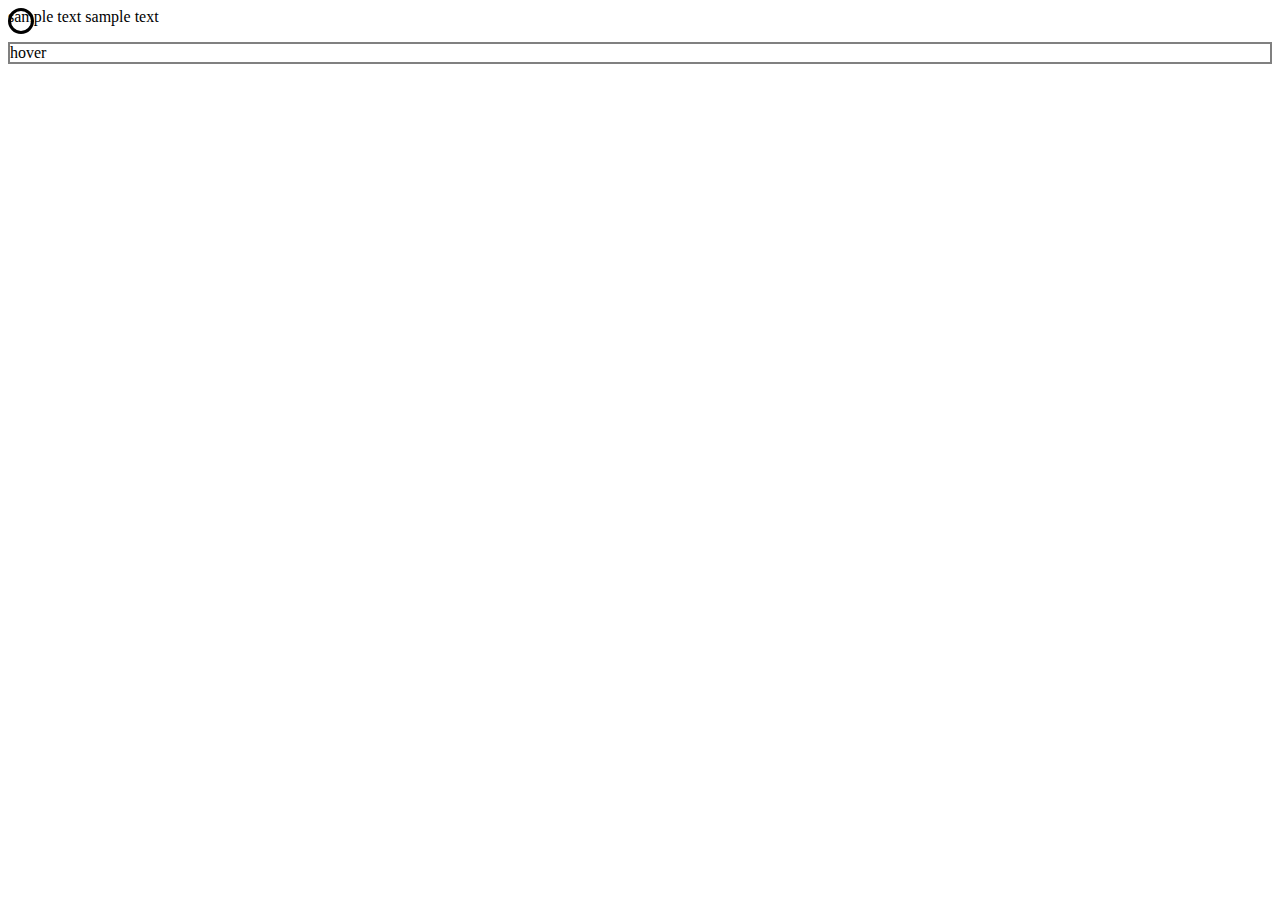
<file: sites/cursor/index.html>
<!DOCTYPE html>
<html lang="en">
	<head>
		<meta name="viewport" content="width=device-width, initial-scale=1.0">

		<title>Cursor follower!</title>
		<link rel="stylesheet" href="./styles.css">
		<script type="module" src="./index.js"></script>
	</head>
	<style> 
		embed {
			width: 80%;
			height: 80%;
		}
	</style>
	<body id="body">
		<div id="cursor"></div>
		<div>sample text sample text</div>
		<p id="hover">hover</p>
	</body>
</html>
</file>
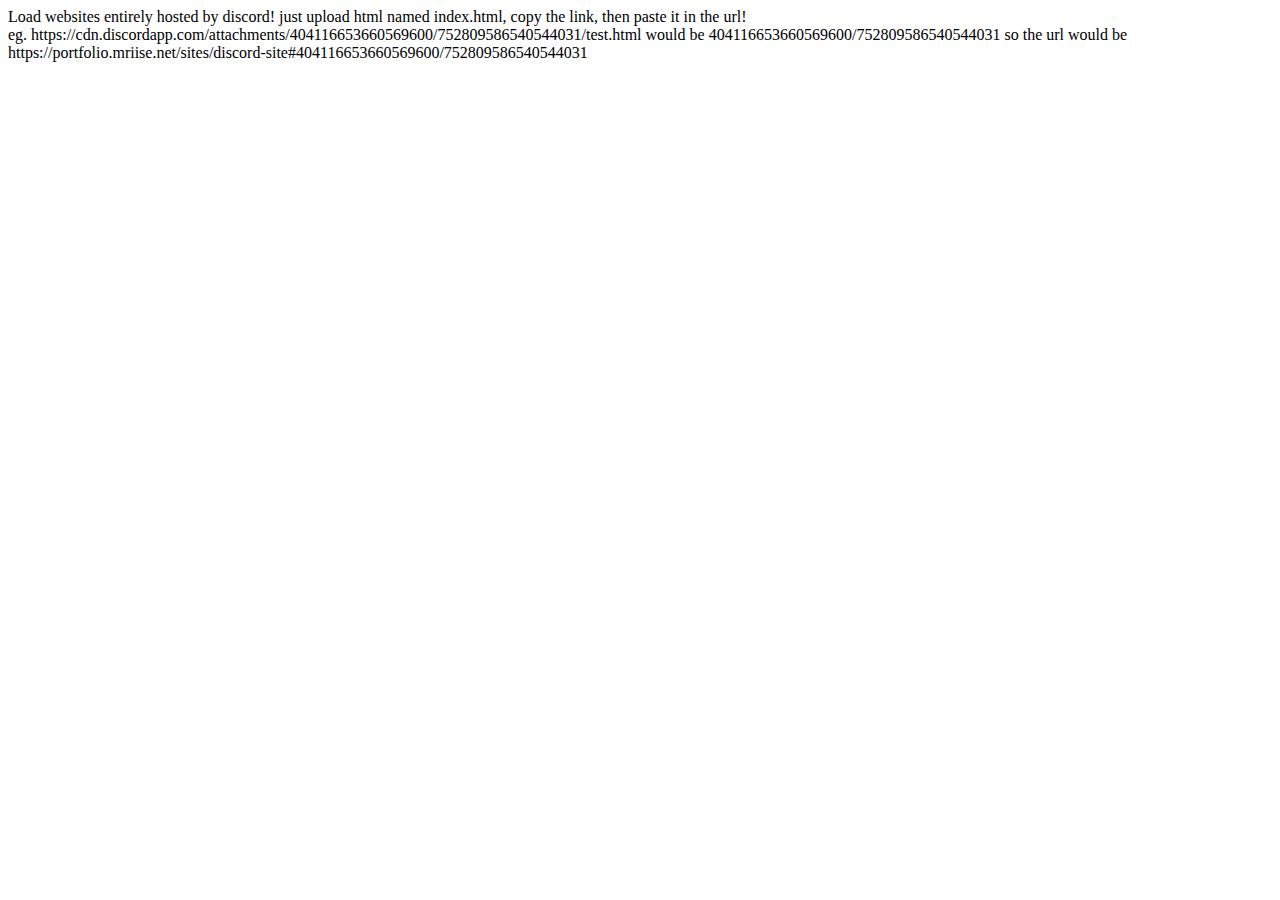
<file: sites/discord-site.html>
<!DOCTYPE html>
<html lang="en">
	<head>
		<meta name="viewport" content="width=device-width, initial-scale=1.0">

		<title>Mark Riise's personal website!</title>
		<meta name="Description" content="Mark Riise's personal website of cool thingies">


		<script type="module" src="./discord-site.js"></script>
	</head>
	<style> 
		embed {
			width: 80%;
			height: 80%;
		}
	</style>
	<body id="body">
		Load websites entirely hosted by discord! just upload html named index.html, copy the link, then paste it in the url! </br> eg. 
		https://cdn.discordapp.com/attachments/404116653660569600/752809586540544031/test.html would be 404116653660569600/752809586540544031
		so the url would be https://portfolio.mriise.net/sites/discord-site#404116653660569600/752809586540544031
	</body>
</html>
</file>
<file: sites/cursor/styles.css>
@media(hover: hover) and (pointer: fine) {
	a.link:hover ~ #cursor {
		width: 200px;
	}
}
@media(pointer: coarse){
	#cursor {
		visibility: hidden;
	}
}

#cursor {
	position: absolute;
	width: 20px;
	height: 20px;
	backface-visibility: hidden;
	pointer-events: none;
	border: 3px solid black;
	transition-timing-function: cubic-bezier(.03,.89,.39,1.24);
	transition-duration: 0.2s;
	will-change: transform;
	border-radius: 50%;
}
p {
	border: 2px solid gray;
}
</file>
